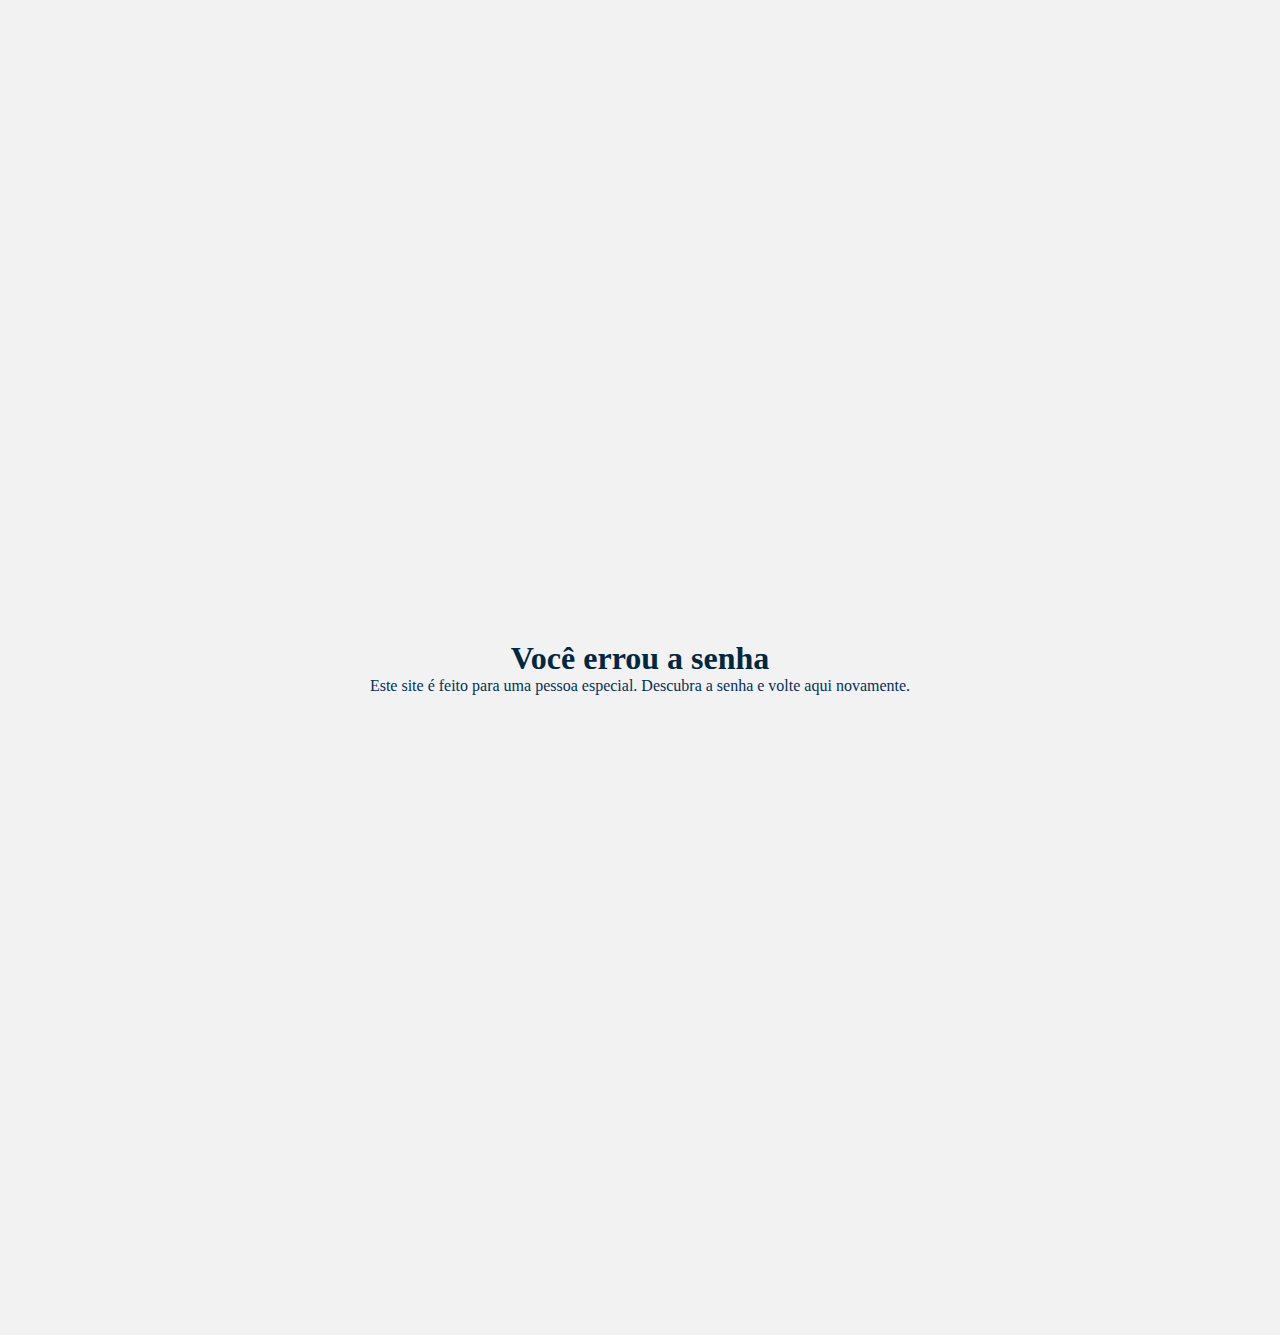
<file: index.html>
<!DOCTYPE html>
<html lang="pt-br">
<head>
    <meta charset="UTF-8">
    <meta http-equiv="X-UA-Compatible" content="IE=edge">
    <meta name="viewport" content="width=device-width, initial-scale=1.0">
    <link href="https://cdn.jsdelivr.net/npm/bootstrap@5.1.3/dist/css/bootstrap.min.css" rel="stylesheet" integrity="sha384-1BmE4kWBq78iYhFldvKuhfTAU6auU8tT94WrHftjDbrCEXSU1oBoqyl2QvZ6jIW3" crossorigin="anonymous">
    <link rel="stylesheet" href="css/style.css">
   
    <script src="https://cdn.jsdelivr.net/npm/bootstrap@5.1.3/dist/js/bootstrap.bundle.min.js" integrity="sha384-ka7Sk0Gln4gmtz2MlQnikT1wXgYsOg+OMhuP+IlRH9sENBO0LRn5q+8nbTov4+1p" crossorigin="anonymous"></script>
    <script src="js/code.js"></script>
    <title>A senha, por favor</title>
</head>
<body>
    <div class="container">
        <div class="row">
        </div>
        <div class="row">
            <div class="col-md-4"></div>
            <div class="col-md-4">
                <div class="card error-card text-center">
                    <div class="card-header">
                    </div>
                    <div class="card-body">
                        <h1>Você errou a senha</h1>
                        <p>Este site é feito para uma pessoa especial. Descubra a senha e volte aqui novamente.</p> 
                    </div>
                    <div class="card-footer text-muted">
                    </div>
                  </div>
            </div>
            <div class="col-md-4"></div>
        </div>
        <div class="row">
        </div> 
    </div>


</body>
</html>
</file>
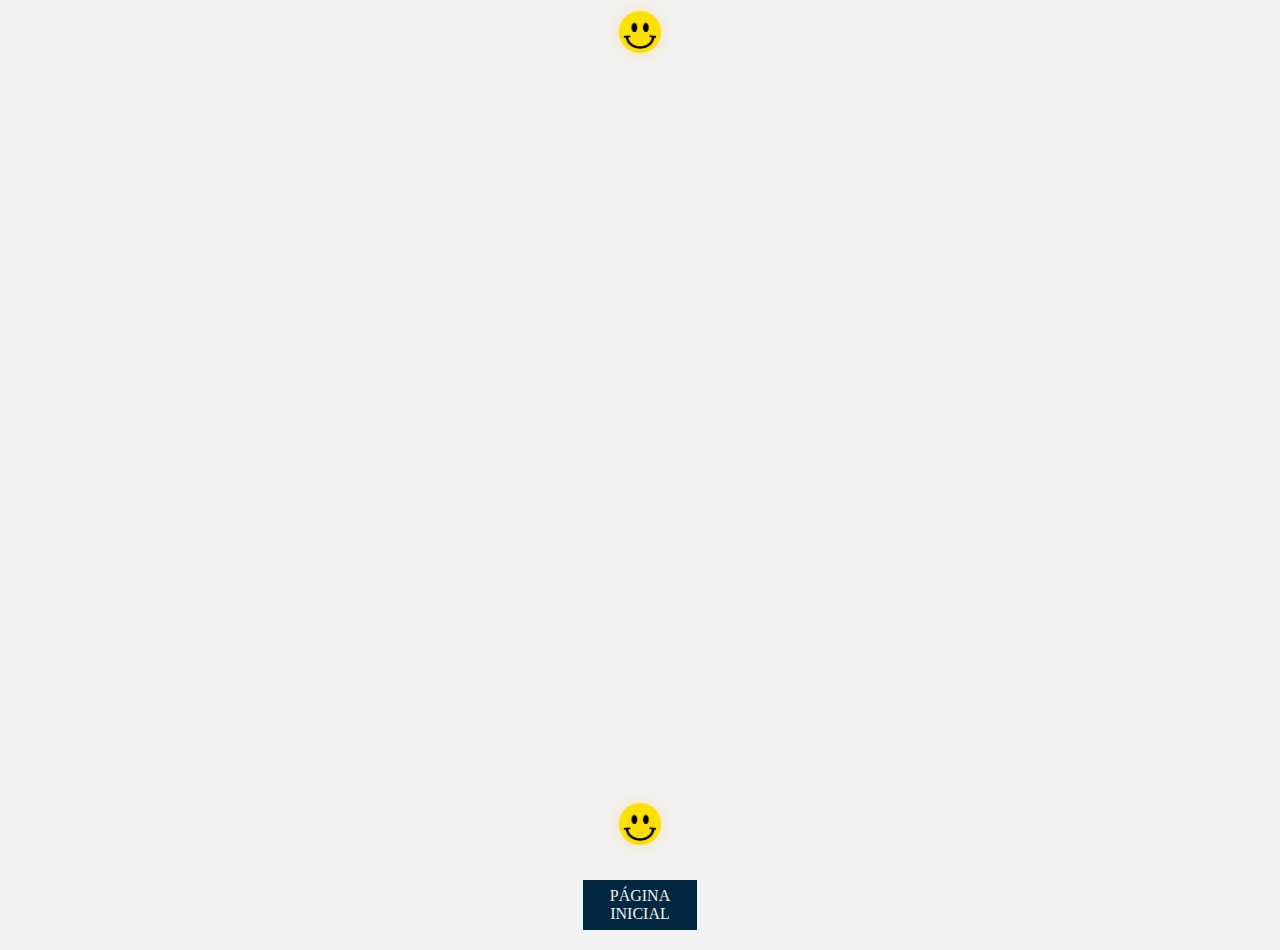
<file: passo1.html>
<!DOCTYPE html>
<html lang="en">
<head>
    <meta charset="UTF-8">
    <meta http-equiv="X-UA-Compatible" content="IE=edge">
    <meta name="viewport" content="width=device-width, initial-scale=1.0">
    <link rel="stylesheet" href="css/style.css">
    <title>Primeira dica</title>
</head>
<body>
    <div class="container">
            <img width="5%" src="img/smilering.png" alt="">
            <iframe width="1280" height="720" src="https://www.youtube.com/embed/Sf0Wr4_yfV4" title="YouTube video player" frameborder="0" allow="accelerometer; autoplay; clipboard-write; encrypted-media; gyroscope; picture-in-picture" allowfullscreen></iframe>
            <img width="5%" src="img/smilering.png" alt="">
        <section>
            <a href="presente.html" id="mais">Página inicial</a>
        </section>
    </div>
</body>
</html>
</file>
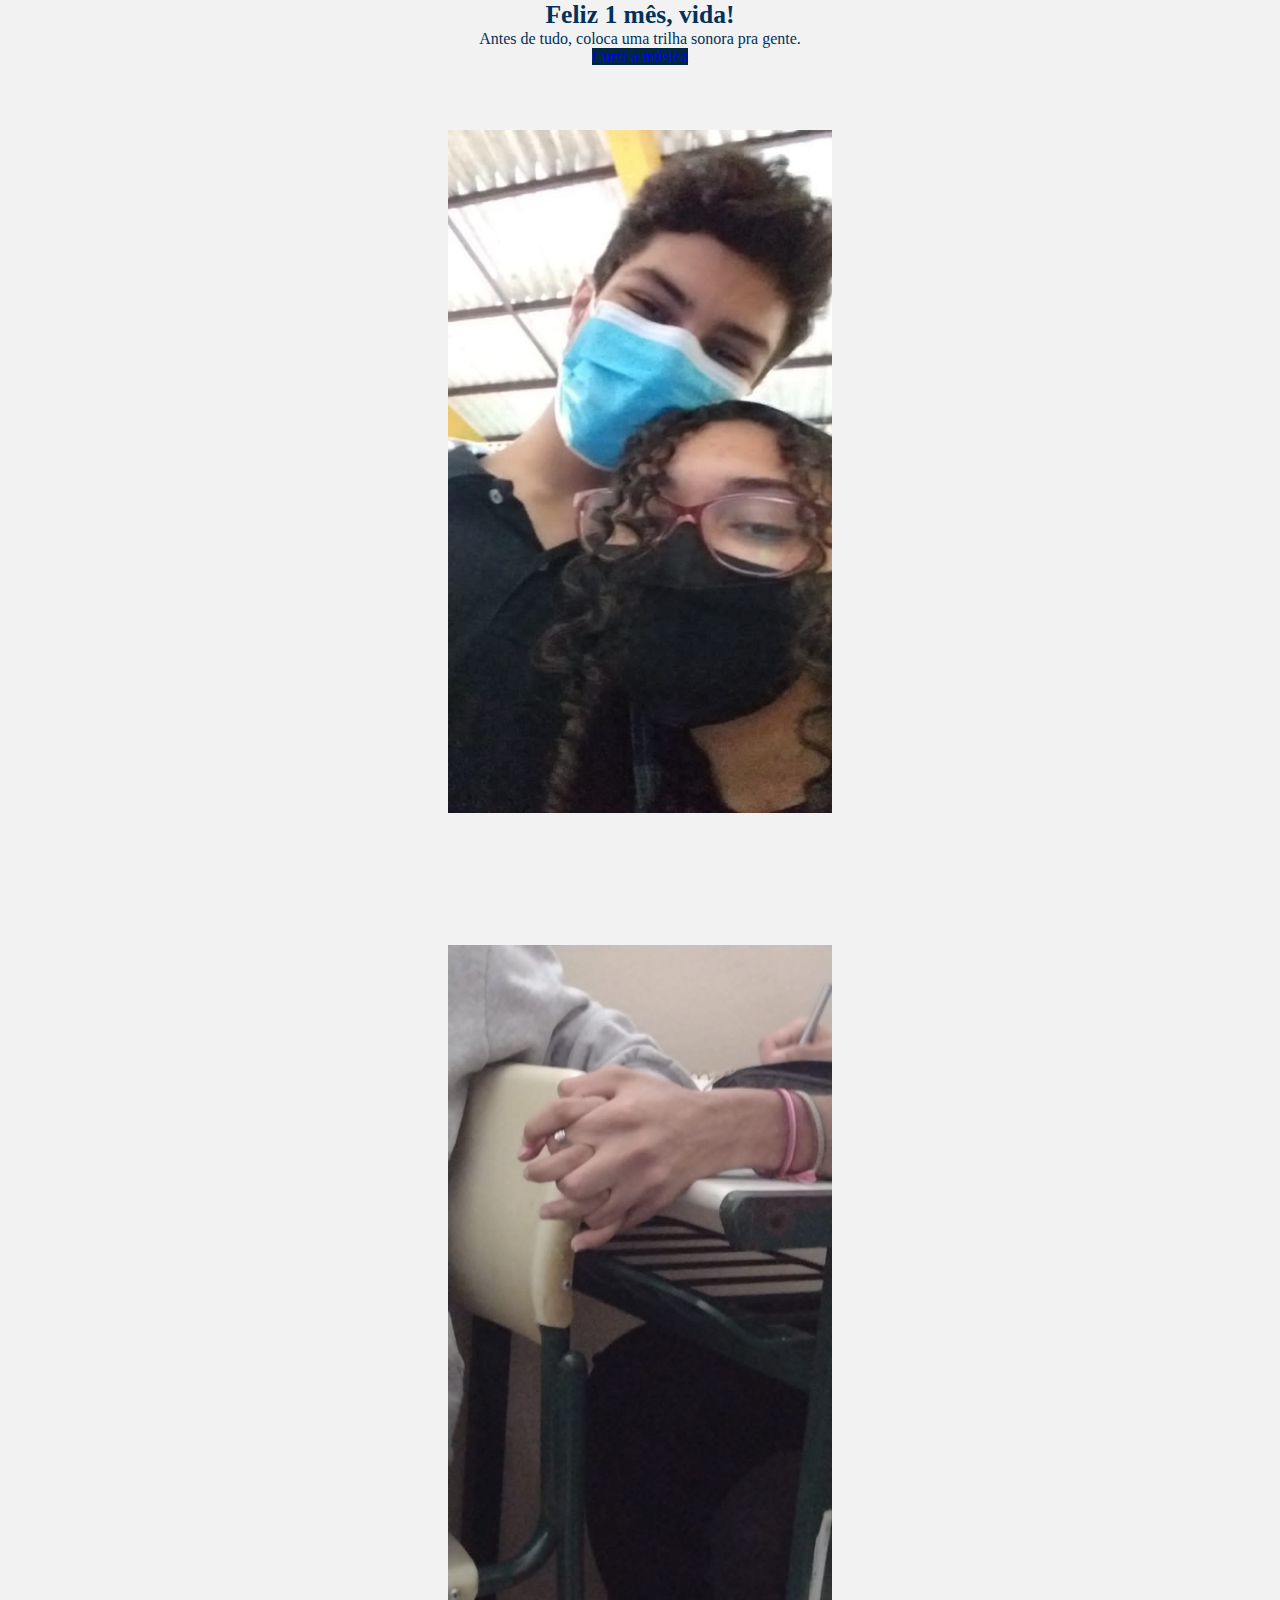
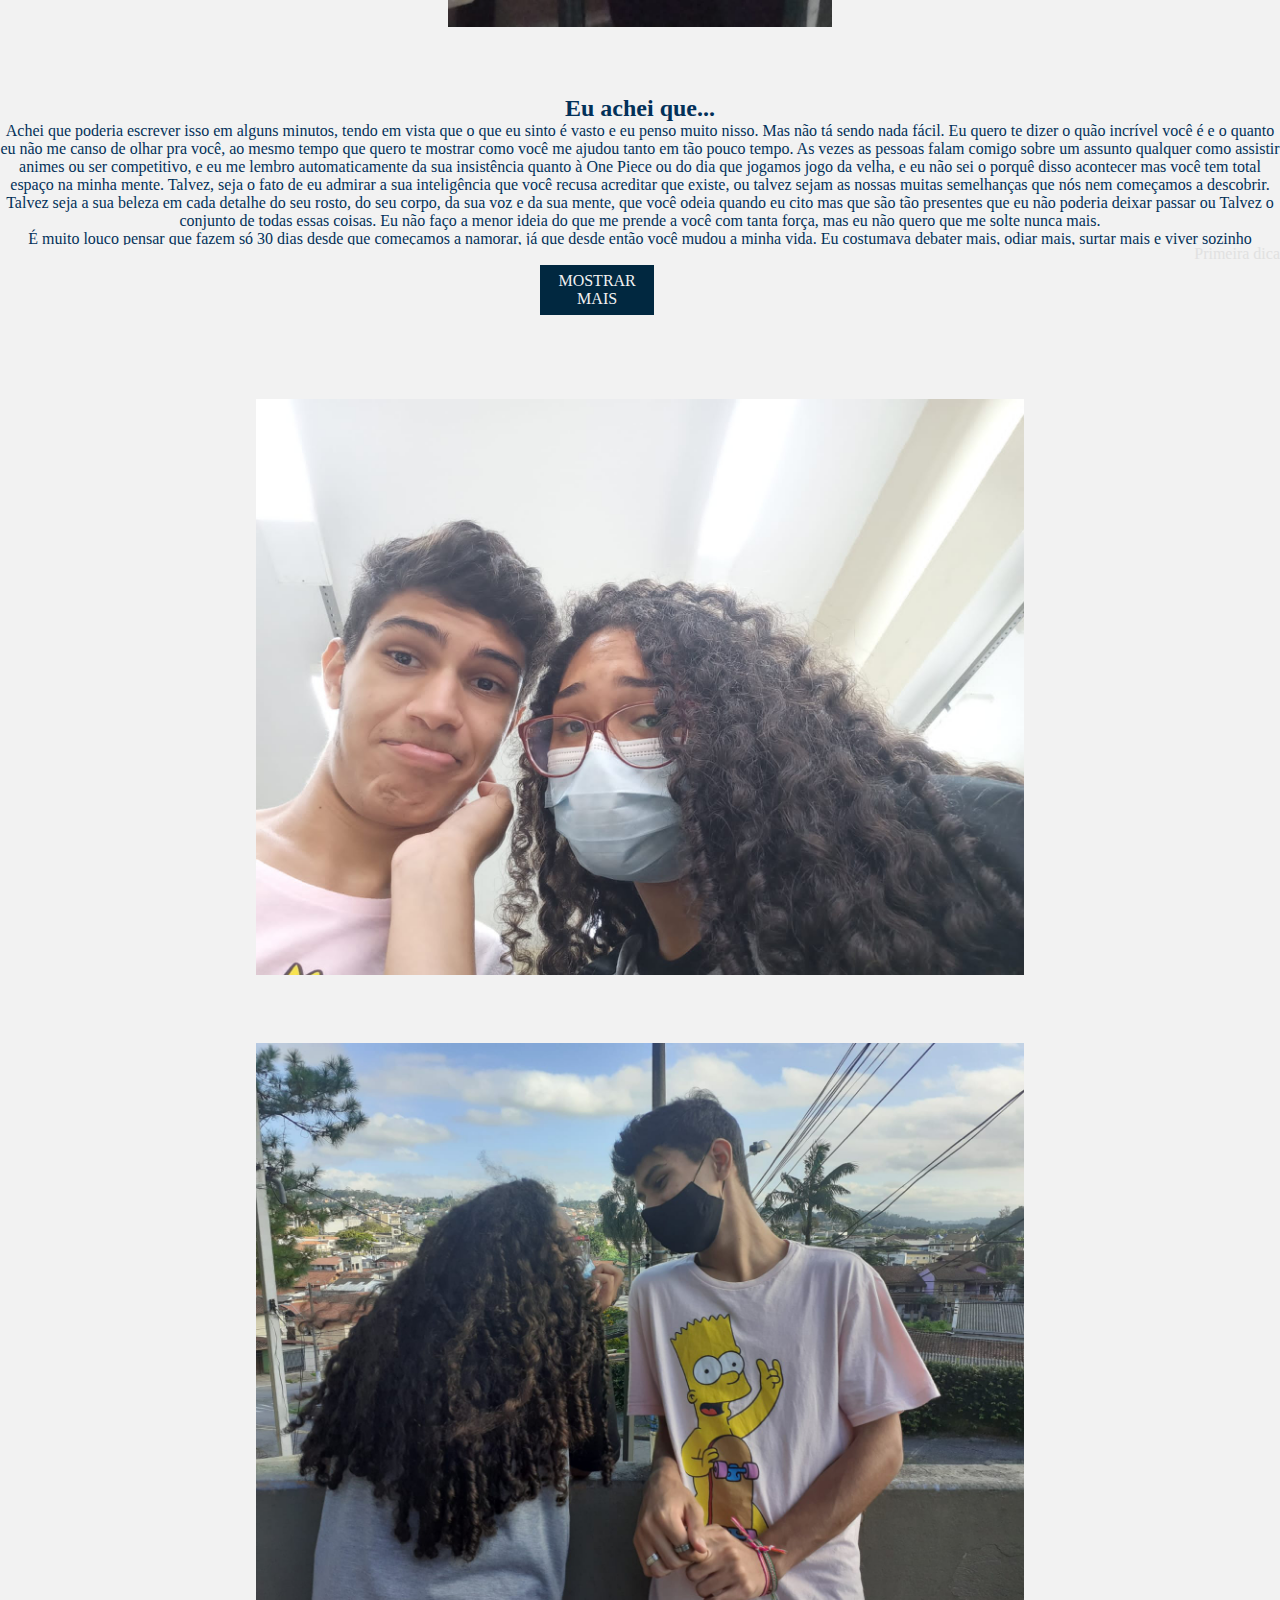
<file: presente.html>
<!doctype html>
<html lang="pt-br">
  <head>
    <!-- Required meta tags -->
    <meta charset="utf-8">
    <meta name="viewport" content="width=device-width, initial-scale=1">

    <!-- Bootstrap CSS -->
    <link href="https://cdn.jsdelivr.net/npm/bootstrap@5.1.3/dist/css/bootstrap.min.css" rel="stylesheet" integrity="sha384-1BmE4kWBq78iYhFldvKuhfTAU6auU8tT94WrHftjDbrCEXSU1oBoqyl2QvZ6jIW3" crossorigin="anonymous">
    <link rel="stylesheet" href="css/style.css">
    <title>Feliz 1 mês, Wybie</title>
  </head>
  <body>

      <div class="card text-center">
        <div class="card-header">
        </div>
        <div class="card-body">
          <h5 class="card-title">Feliz 1 mês, vida!</h5>
          <p class="card-text">Antes de tudo, coloca uma trilha sonora pra gente.</p>
          <a href="https://www.youtube.com/watch?v=hPMjlzz0PCM" target="_blank" class="btn btn-primary">Curta a música</a>
        </div>
        <div class="card-footer text-muted">
        </div>
      </div>

      <div class="container">
        <div class="row">
          <div class="col-md-6">
            <img src="img/ft-7.jpg" class="ft-vert" alt="">
          </div>
          <div class="col-md-6">
            <a href="contador.html"><img src="img/ft-3.jpg" class="ft-vert" alt=""></a>
          </div>
        </div>
        <div class="row">
          <div class="col-md-12">
            <div id="conteudo">
              <h2>Eu achei que...</h2>
                <p>
                  Achei que poderia escrever 
                  isso em alguns minutos, 
                  tendo em vista que o que eu
                  sinto é vasto e eu penso 
                  muito nisso. Mas não tá 
                  sendo nada fácil. Eu quero 
                  te dizer o quão incrível 
                  você é e o quanto eu não me 
                  canso de olhar pra você, ao 
                  mesmo tempo que quero te mostrar 
                  como você me ajudou tanto em tão 
                  pouco tempo. As vezes as pessoas 
                  falam comigo sobre um assunto 
                  qualquer como assistir animes ou 
                  ser competitivo, e eu me lembro 
                  automaticamente da sua insistência 
                  quanto à One Piece ou do dia que 
                  jogamos jogo da velha, e eu não 
                  sei o porquê disso acontecer mas 
                  você tem total espaço na minha mente. 
                  Talvez, seja o fato de eu admirar a 
                  sua inteligência que você recusa 
                  acreditar que existe, ou talvez sejam 
                  as nossas muitas semelhanças que nós 
                  nem começamos a descobrir. Talvez seja 
                  a sua beleza em cada detalhe do seu rosto, 
                  do seu corpo, da sua voz e da sua mente, que 
                  você odeia quando eu cito mas que são tão 
                  presentes que eu não poderia deixar passar 
                  ou Talvez o conjunto de todas essas coisas. 
                  Eu não faço a menor ideia do que me prende a 
                  você com tanta força, mas eu não quero que me 
                  solte nunca mais.
                </p>
                <p>
                  É muito louco pensar que fazem só 30 dias desde que 
                  começamos a namorar, já que desde então você mudou 
                  a minha vida. Eu costumava debater mais, odiar mais, 
                  surtar mais e viver sozinho enquanto achava que todos 
                  me odiavam; mas você mudou isso com todas as forças. 
                  Consigo sentir o quanto você me ama, isso sempre foi 
                  difícil pra mim e você simplesmente fez acontecer. 
                  Nunca pensei que amaria alguém de novo tão cedo e 
                  estava bem com isso, mas aí você puxou com tudo a 
                  minha atenção, e depois disso não deu pra segurar 
                  o amor que eu sinto por você. Você me ensinou a 
                  relevar o quanto eu odeio muita gente, tem matado 
                  as minhas inseguranças uma a uma e o seu apoio em 
                  diversas coisas tem sido primordial. Nós dois estamos 
                  escrevendo isso, e nós dois somos gratos por termos 
                  você em nossa vida. Dia após dia, mês após mês, ano 
                  após ano, vida após vida.
                </p>
            </div>
            <a id="mais">Mostrar mais</a>
            <a href="passo1.html" id="dica">Primeira dica</a>
          </div>
        </div>
        <div class="row">
          <div class="col-md-6">
            <img src="img/ft-1.jpg" class="ft-larg" alt="">
          </div>
          <div class="col-md-6">
            <img src="img/ft-5.jpg" class="ft-larg" alt="">
          </div>
        </div>
      </div>

    <!-- Optional JavaScript; choose one of the two! -->

    <!-- Option 1: Bootstrap Bundle with Popper -->
    <script src="https://cdn.jsdelivr.net/npm/bootstrap@5.1.3/dist/js/bootstrap.bundle.min.js" integrity="sha384-ka7Sk0Gln4gmtz2MlQnikT1wXgYsOg+OMhuP+IlRH9sENBO0LRn5q+8nbTov4+1p" crossorigin="anonymous"></script>

    <!-- Option 2: Separate Popper and Bootstrap JS -->
    <!--
    <script src="https://cdn.jsdelivr.net/npm/@popperjs/core@2.10.2/dist/umd/popper.min.js" integrity="sha384-7+zCNj/IqJ95wo16oMtfsKbZ9ccEh31eOz1HGyDuCQ6wgnyJNSYdrPa03rtR1zdB" crossorigin="anonymous"></script>
    <script src="https://cdn.jsdelivr.net/npm/bootstrap@5.1.3/dist/js/bootstrap.min.js" integrity="sha384-QJHtvGhmr9XOIpI6YVutG+2QOK9T+ZnN4kzFN1RtK3zEFEIsxhlmWl5/YESvpZ13" crossorigin="anonymous"></script>
    -->

    <script src="js/presente.js"></script>
  </body>
</html>
</file>
<file: css/style.css>
body{
    color: #033159;
    text-align: center;
}

#dica{
    float: right;
    text-decoration: none;
    color: #E1E1E1;
}

#dica:hover{
    float: right;
    text-decoration:dotted;
    color: #A9A9A9;
}

#dica:visited{
    float: right;
    text-decoration:dotted;
    color: #000;
}

h1{
    color: #012840;
}

.bg-light{
    background-color: #F2F2F2;
}

.navbar-light{
    color: #012840;
}

.navbar-nav{
    color: #012840;
}

.nav-link{
    color: #012840;
}

.nav-link:hover{
    color: #486273;
}

.ft{
    width: 60%;
}

.ft-vert{
    width: 30%;
    margin-top: 5%;
    margin-bottom: 5%;
}

.ft-larg{
    width: 60%;
    margin-top: 5%;
}

.card-title{
    font-size: 1.6em;
}

.btn-primary{
    background-color: #012840;
    border: none;
}

.btn-primary:hover{
    background-color: #486273;
    border: none;
}

.btn-primary:focus{
    background-color: #486273;
    border-color: #486273;
    box-shadow: #486273;
}

.card_img{
    left: 40%;
}

.error-card{
    animation: movimento 2s;
    border-color: #033159;
    margin-top: 50%;
    margin-bottom: 50%;
}

.card-header {
    background-color: #012840;
}

.card-body{
    background-color: #F2F2F2;
}

.card-footer {
    background-color: #012840;
}

#conteudo{
    margin: 0 auto;
    max-height: 150px;
    overflow: hidden;

    -webkit-transition: max-height 0.7s;
    -moz-transition: max-height 0.7s;
    transition: max-height 0.7s;
}

#conteudo.open{
    max-height: 1000px;

    -webkit-transition: max-height 0.4s;
    -moz-transition: max-height 0.4s;
    transition: max-height 0.4s;
}

#mais{
    animation: botao-escuro 0.2s;
    background: #012840;
    color: #F2F2F2;
    display: inline-block;
    width: 100px;
    text-transform: uppercase;
    padding: 7px;
    text-align: center;
    margin: 20px auto;
    cursor: pointer;
    text-decoration: none;
}

#mais:hover{
    animation: botao 0.2s;
    background-color: #486273;
}

@keyframes botao-escuro{
    from{background-color: #486273;}
    to{background-color: #012840;}
}

* {
    margin: 0px;
    padding: 0px;
  }
  
  li {
    list-style: none;
  }
  
  body {
    height: 100vh;
    background: #F2F2F2;
    display: grid;
    align-items: center;
  }
  
  .countdown {
    display: grid;
    grid-template-columns: repeat(auto-fit, minmax(280px, 400px));
    justify-content: center;
    gap: 10px;
    padding: 10px;
  }
  
  .countdown li {
    font-family: Georgia, "Times New Roman", Times, serif;
    font-style: italic;
    padding: 1rem;
    color: #033159;
    background: #486273;
    border-radius: 5px;
    box-shadow: 0 2px 2px rgba(0, 0, 0, 0.4);
    text-align: center;
  }
  
  .countdown li span {
    font-family: Arial, Helvetica, sans-serif;
    font-style: normal;
    font-size: 8rem;
  }
  

@keyframes botao{
    from{background-color: #012840;}
    to{background-color: #486273;}
}

@keyframes movimento {
    from{top: 200px; opacity: 0%;}
    to{top: 0px; opacity: 100%;}
}
</file>
